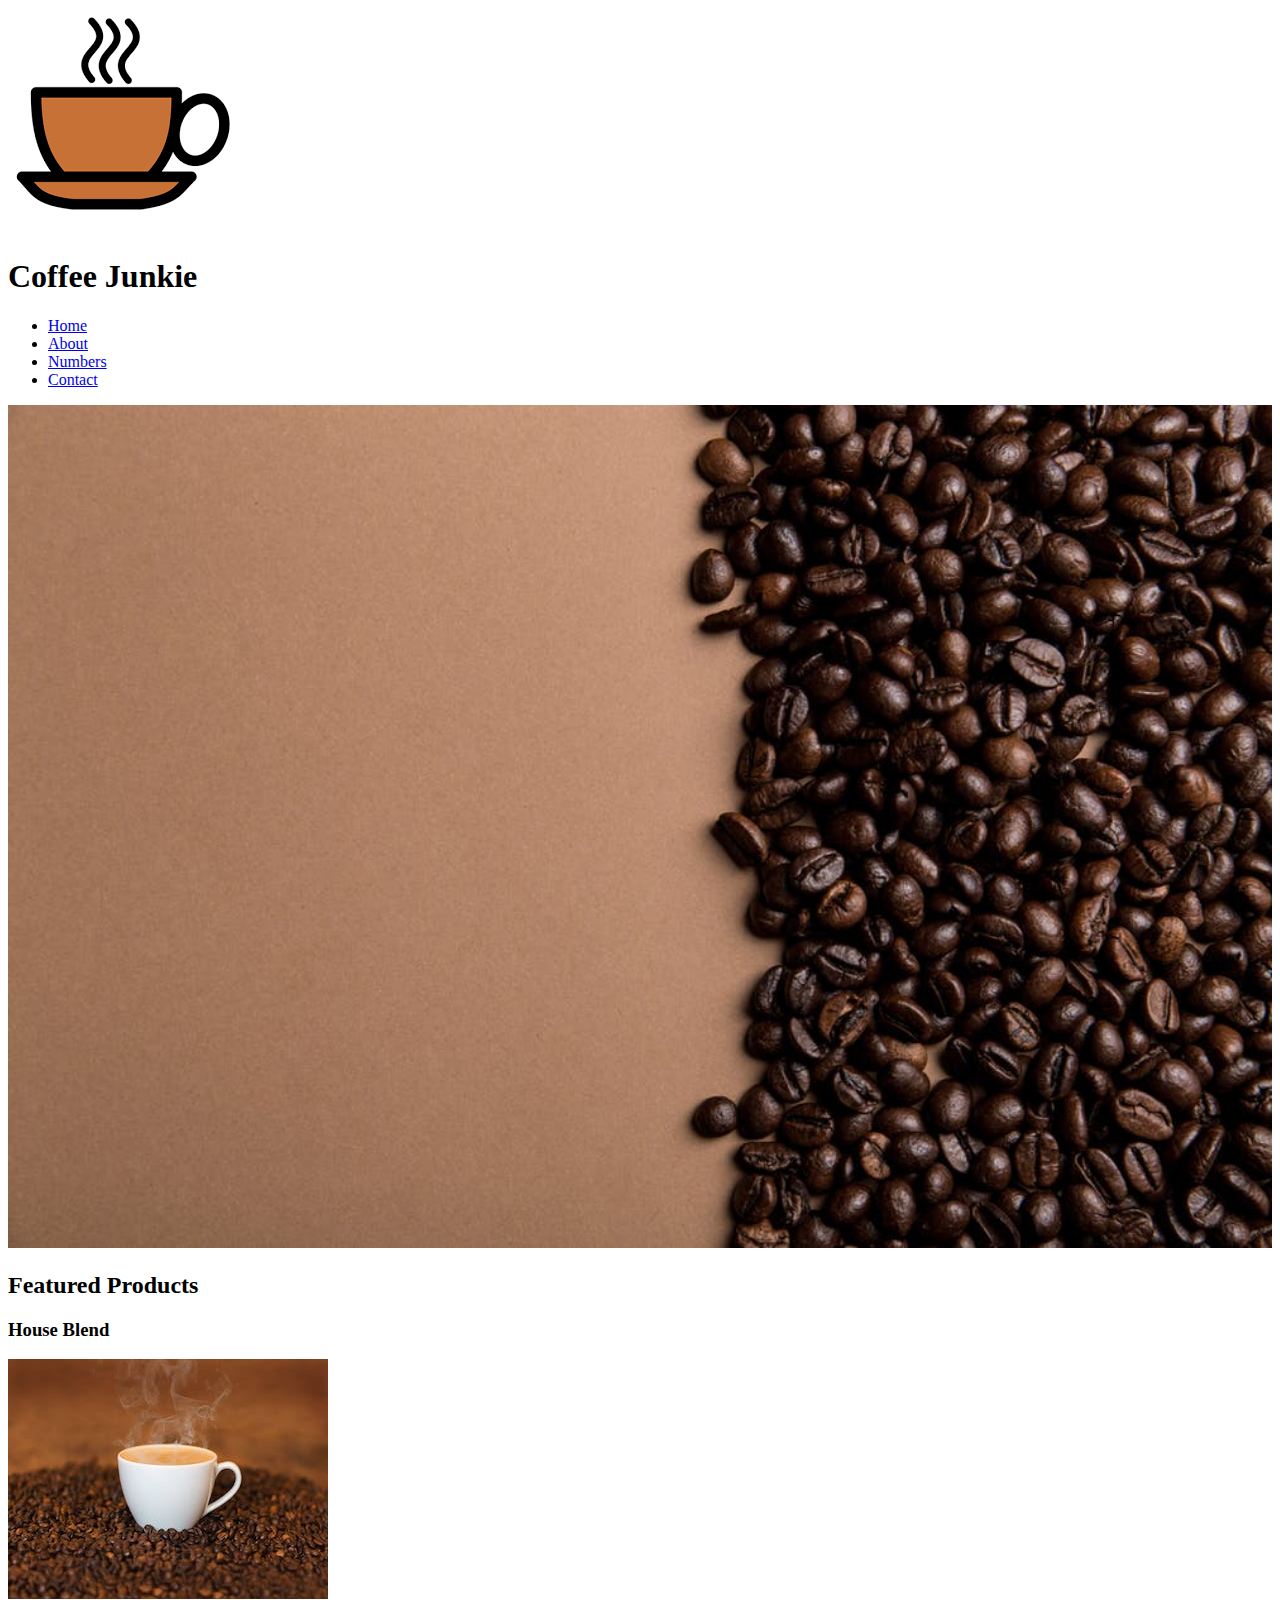
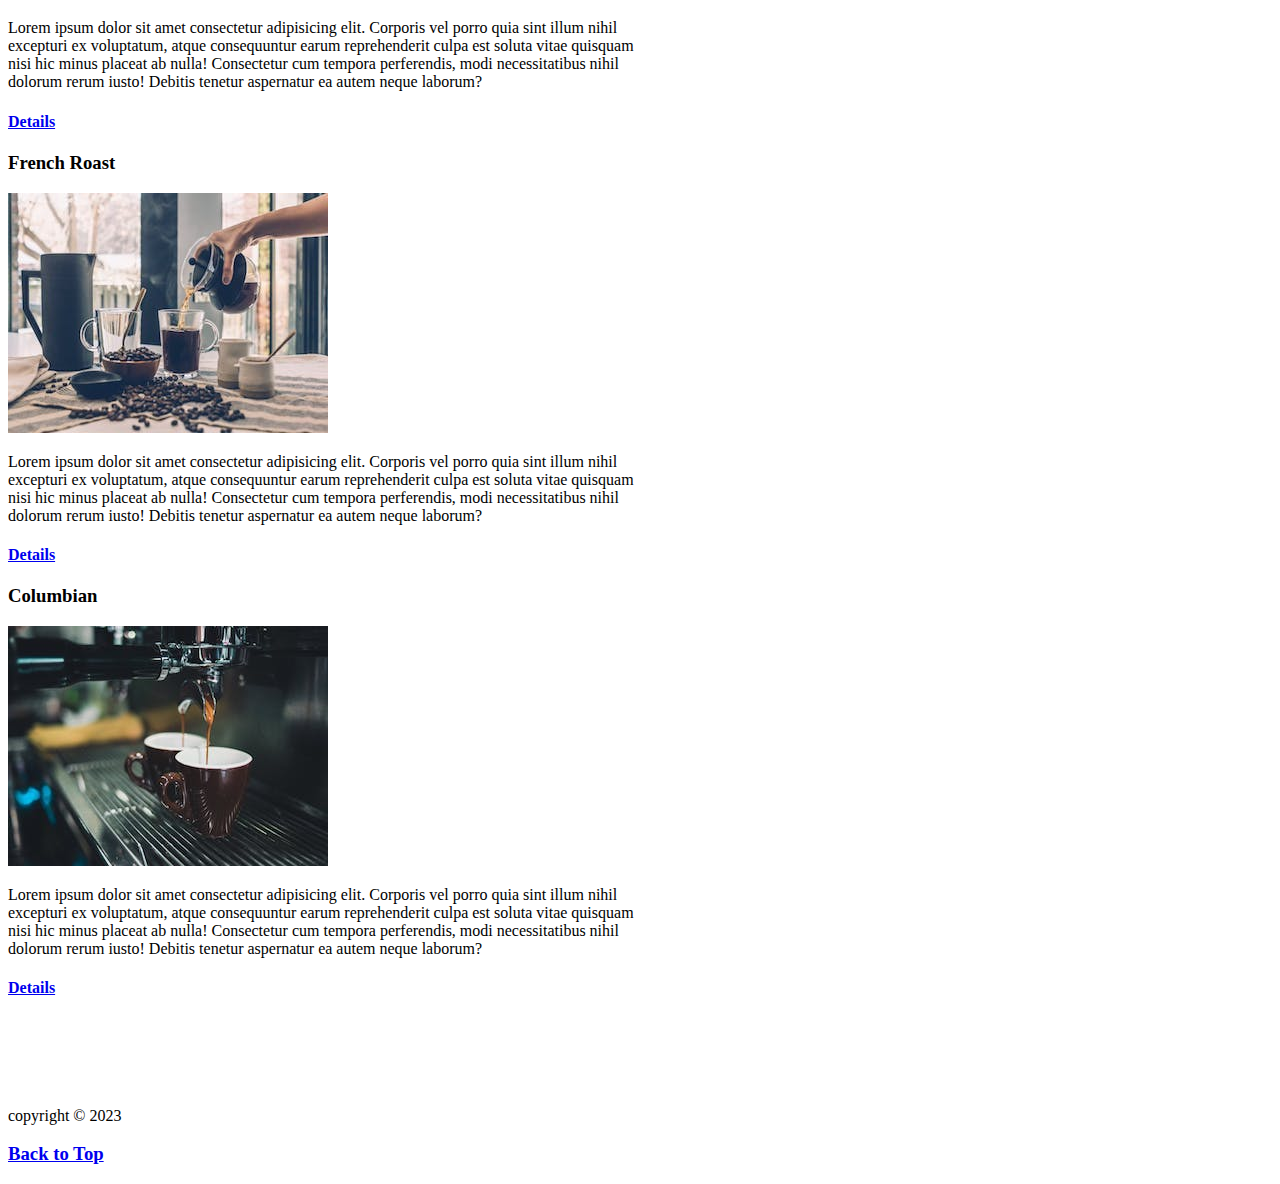
<file: CoffeJunkieProject/coffeeJunkie/index.html>
<!DOCTYPE html>
<html lang="en">
<head>
    <meta charset="UTF-8">
    <meta name="viewport" content="width=device-width, initial-scale=1.0">
    <link rel="stylesheet" href="style.css">
    <title>Coffee Junkie</title>
</head>
<body>
    <!-- id logo is to use the link back to top from the bottom with #logo-->
    <img id="logo" src="./images/logo.png" alt="Coffee Logo">
    <h1>Coffee Junkie</h1>
    <ul>
        <li><a href="index.html">Home</a></li>
        <li><a href="about.html">About</a></li>
        <li><a href="numbers.html">Numbers</a></li>
        <li><a href="contact.html">Contact</a></li>
    </ul>
    <img class="bigPic" src="./images/background.jpeg" alt="Coffee Beans">
    <br>
    <h2>Featured Products</h2>
    <h3>House Blend</h3>
    <img src="./images/house-blend.jpeg" alt="">
    <p class="p1">Lorem ipsum dolor sit amet consectetur adipisicing elit. Corporis vel porro quia sint illum nihil excepturi ex voluptatum, atque consequuntur earum reprehenderit culpa est soluta vitae quisquam nisi hic minus placeat ab nulla! Consectetur cum tempora perferendis, modi necessitatibus nihil dolorum rerum iusto! Debitis tenetur aspernatur ea autem neque laborum?</p>
    <h4>
        <!--target="_blank" makes it open in a new window-->
        <a href="https://www.wikipedia.org/wiki/coffee" target="_blank">Details</a>
    </h4>

    <h3>French Roast</h3>
    <img src="./images/french-roast.jpeg" alt="">
    <p class="p1">Lorem ipsum dolor sit amet consectetur adipisicing elit. Corporis vel porro quia sint illum nihil excepturi ex voluptatum, atque consequuntur earum reprehenderit culpa est soluta vitae quisquam nisi hic minus placeat ab nulla! Consectetur cum tempora perferendis, modi necessitatibus nihil dolorum rerum iusto! Debitis tenetur aspernatur ea autem neque laborum?</p>
    <h4>
        <!--target="_blank" makes it open in a new window-->
        <a href="https://www.wikipedia.org/wiki/coffee" target="_blank">Details</a>
    </h4>

    <h3>Columbian</h3>
    <img src="./images/columbian-roast.jpeg" alt="">
    <p class="p1">Lorem ipsum dolor sit amet consectetur adipisicing elit. Corporis vel porro quia sint illum nihil excepturi ex voluptatum, atque consequuntur earum reprehenderit culpa est soluta vitae quisquam nisi hic minus placeat ab nulla! Consectetur cum tempora perferendis, modi necessitatibus nihil dolorum rerum iusto! Debitis tenetur aspernatur ea autem neque laborum?</p>
    <h4>
        <!--target="_blank" makes it open in a new window-->
        <a href="https://www.wikipedia.org/wiki/coffee" target="_blank">Details</a>
    </h4>
    <br><br><br><br>
    <p>copyright &copy; 2023</p>
    <h3><a href="#logo">Back to Top</a></h3>
</body>
</html>
</file>
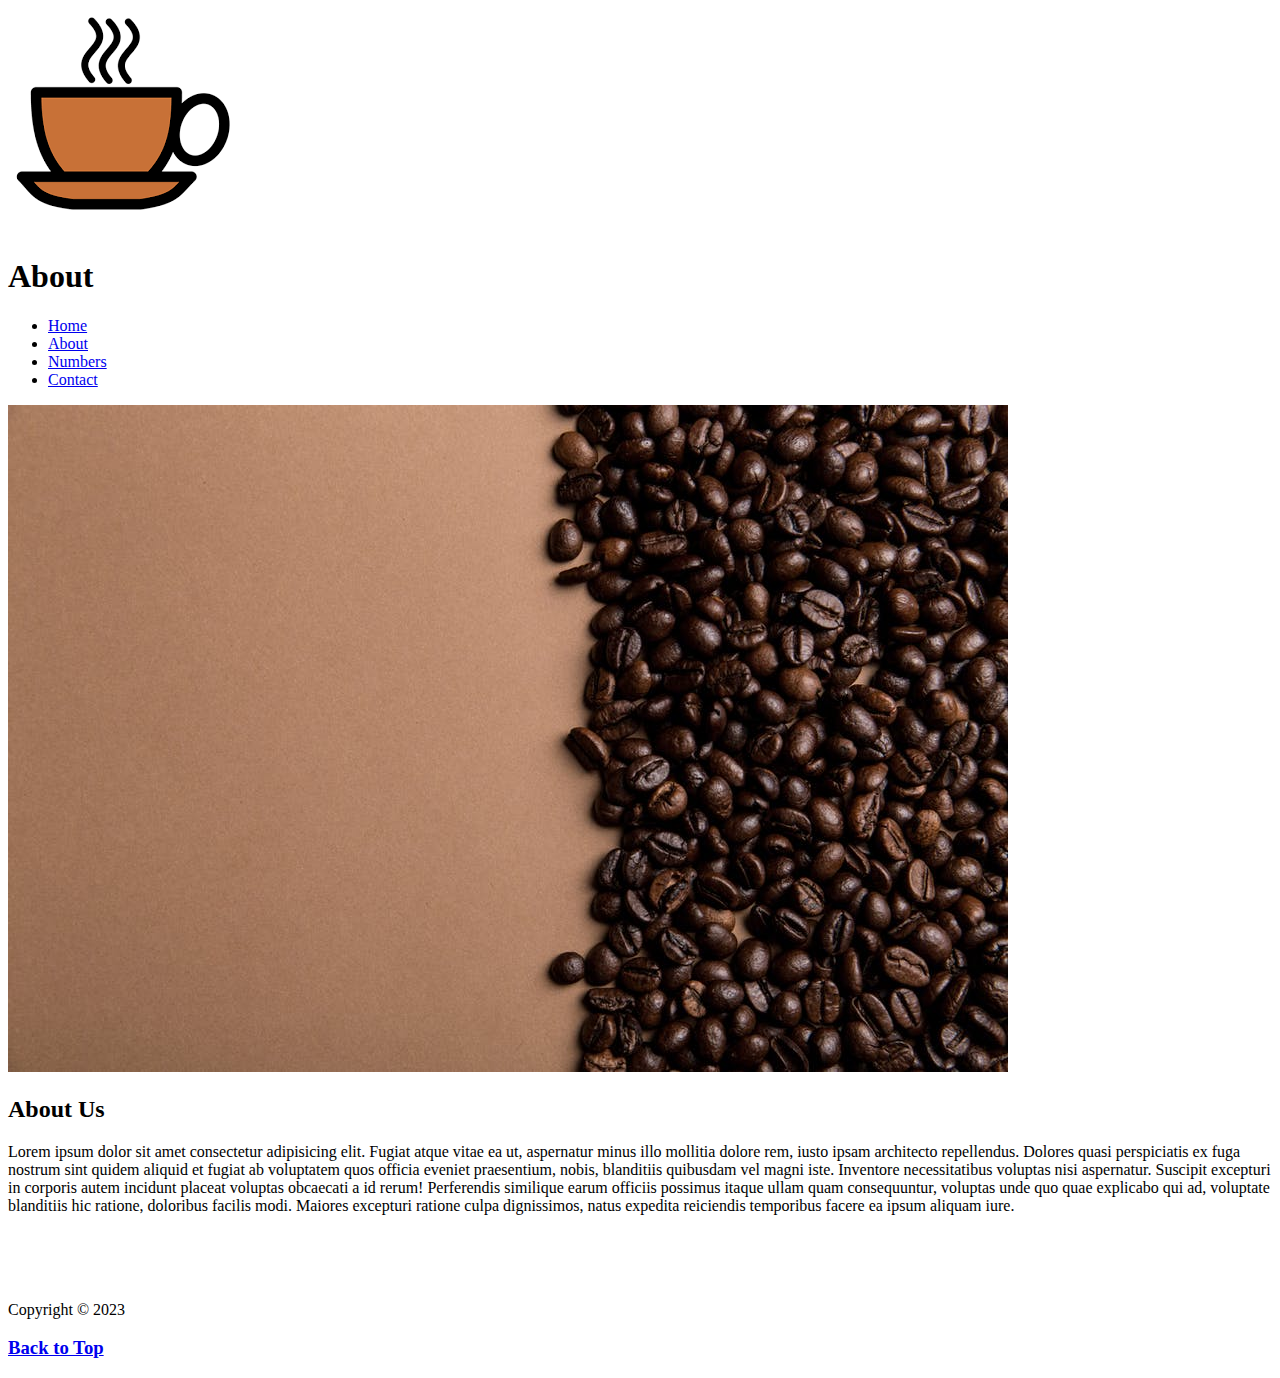
<file: CoffeJunkieProject/coffeeJunkie/about.html>
<!DOCTYPE html>
<html lang="en">
<head>
    <meta charset="UTF-8">
    <meta name="viewport" content="width=device-width, initial-scale=1.0">
    <title>Document</title>
</head>
<body>
        <!-- id logo is to use the link back to top from the bottom with #logo-->
        <img id="logo" src="./images/logo.png" alt="Coffee Logo">
        <h1>About</h1>
        <ul>
            <li><a href="index.html">Home</a></li>
            <li><a href="about.html">About</a></li>
            <li><a href="numbers.html">Numbers</a></li>
            <li><a href="contact.html">Contact</a></li>
        </ul>
        <img class="bigPic" src="./images/background.jpeg" alt="Coffee Beans">
        <br>
        <h2>About Us</h2>
        <p>Lorem ipsum dolor sit amet consectetur adipisicing elit. Fugiat atque vitae ea ut, aspernatur minus illo mollitia dolore rem, iusto ipsam architecto repellendus. Dolores quasi perspiciatis ex fuga nostrum sint quidem aliquid et fugiat ab voluptatem quos officia eveniet praesentium, nobis, blanditiis quibusdam vel magni iste. Inventore necessitatibus voluptas nisi aspernatur. Suscipit excepturi in corporis autem incidunt placeat voluptas obcaecati a id rerum! Perferendis similique earum officiis possimus itaque ullam quam consequuntur, voluptas unde quo quae explicabo qui ad, voluptate blanditiis hic ratione, doloribus facilis modi. Maiores excepturi ratione culpa dignissimos, natus expedita reiciendis temporibus facere ea ipsum aliquam iure.</p>
        <br><br><br>


        <p>Copyright &copy; 2023</p>
        <h3><a href="#logo">Back to Top</a></h3>
</body>
</html>
</file>
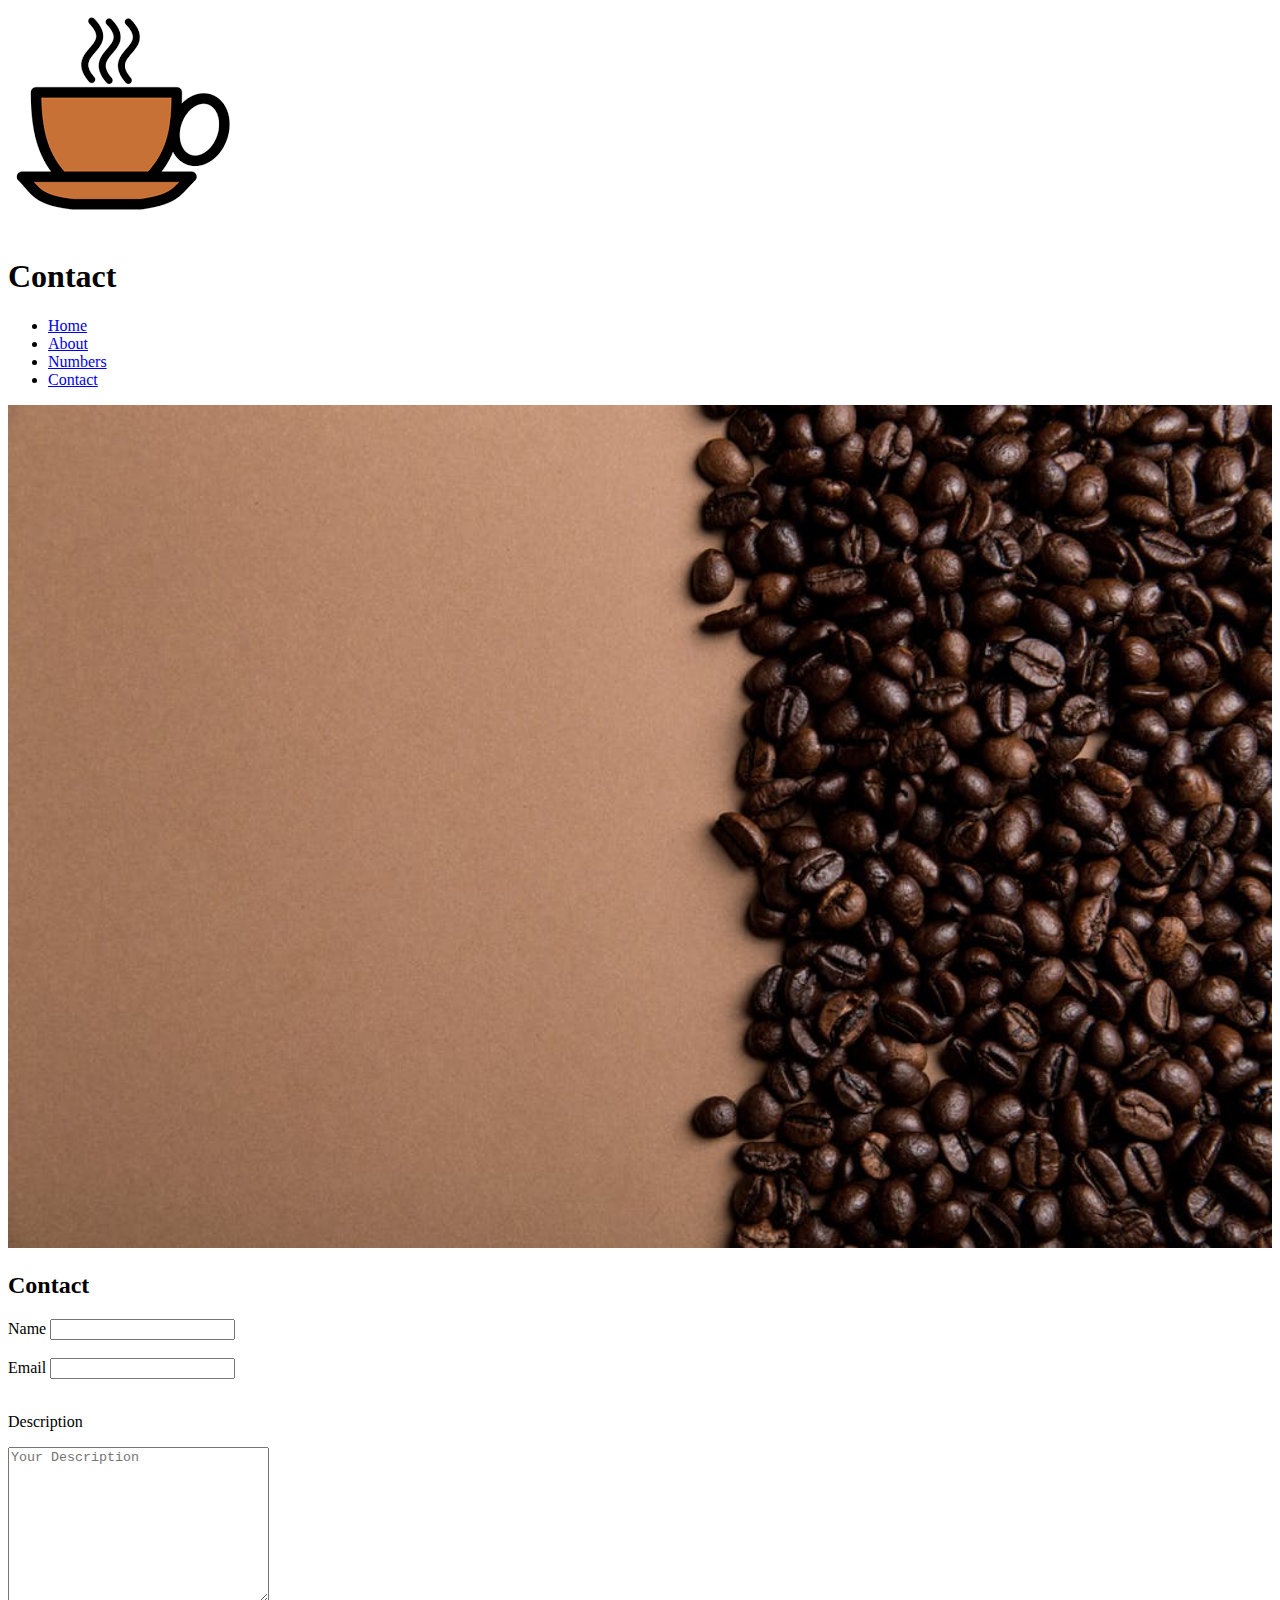
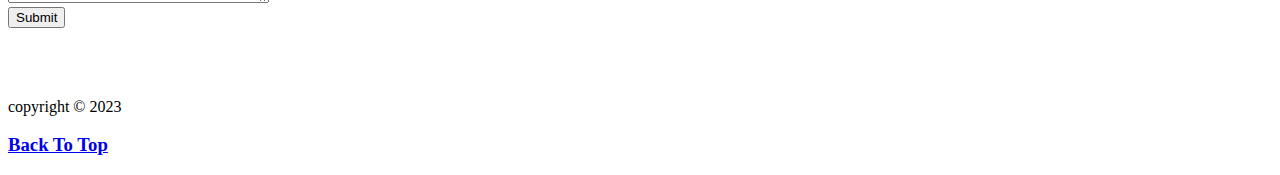
<file: CoffeJunkieProject/coffeeJunkie/contact.html>
<!DOCTYPE html>
<html lang="en">
<head>
    <meta charset="UTF-8">
    <meta name="viewport" content="width=device-width, initial-scale=1.0">
    <link rel="stylesheet" href="style.css">
    <title>COntact</title>
</head>
<body>
        <!-- id logo is to use the link back to top from the bottom with #logo-->
        <img id="logo" src="./images/logo.png" alt="Coffee Logo">
        <h1>Contact</h1>
        <ul>
            <li><a href="index.html">Home</a></li>
            <li><a href="about.html">About</a></li>
            <li><a href="numbers.html">Numbers</a></li>
            <li><a href="contact.html">Contact</a></li>
        </ul>
        <img class="bigPic" src="./images/background.jpeg" alt="Coffee Beans">
        <br>
        <h2>Contact</h2>
        <form>
            <label for="name">Name</label>
            <input type="text" name="name" id="name">
            <br> <br>
            <label for="email">Email</label>
            <input type="email" name="email" id="email">
            <br> <br>
            <p>Description</p>
            <textarea name="description" id="" cols="30" rows="10" placeholder="Your Description"></textarea>
            <br>
            <button type="submit">Submit</button>
        </form>


        <br><br><br>
        <p>copyright &copy; 2023</p>
        <h3><a href="#logo">Back To Top</a></h3>
</body>
</html>
</file>
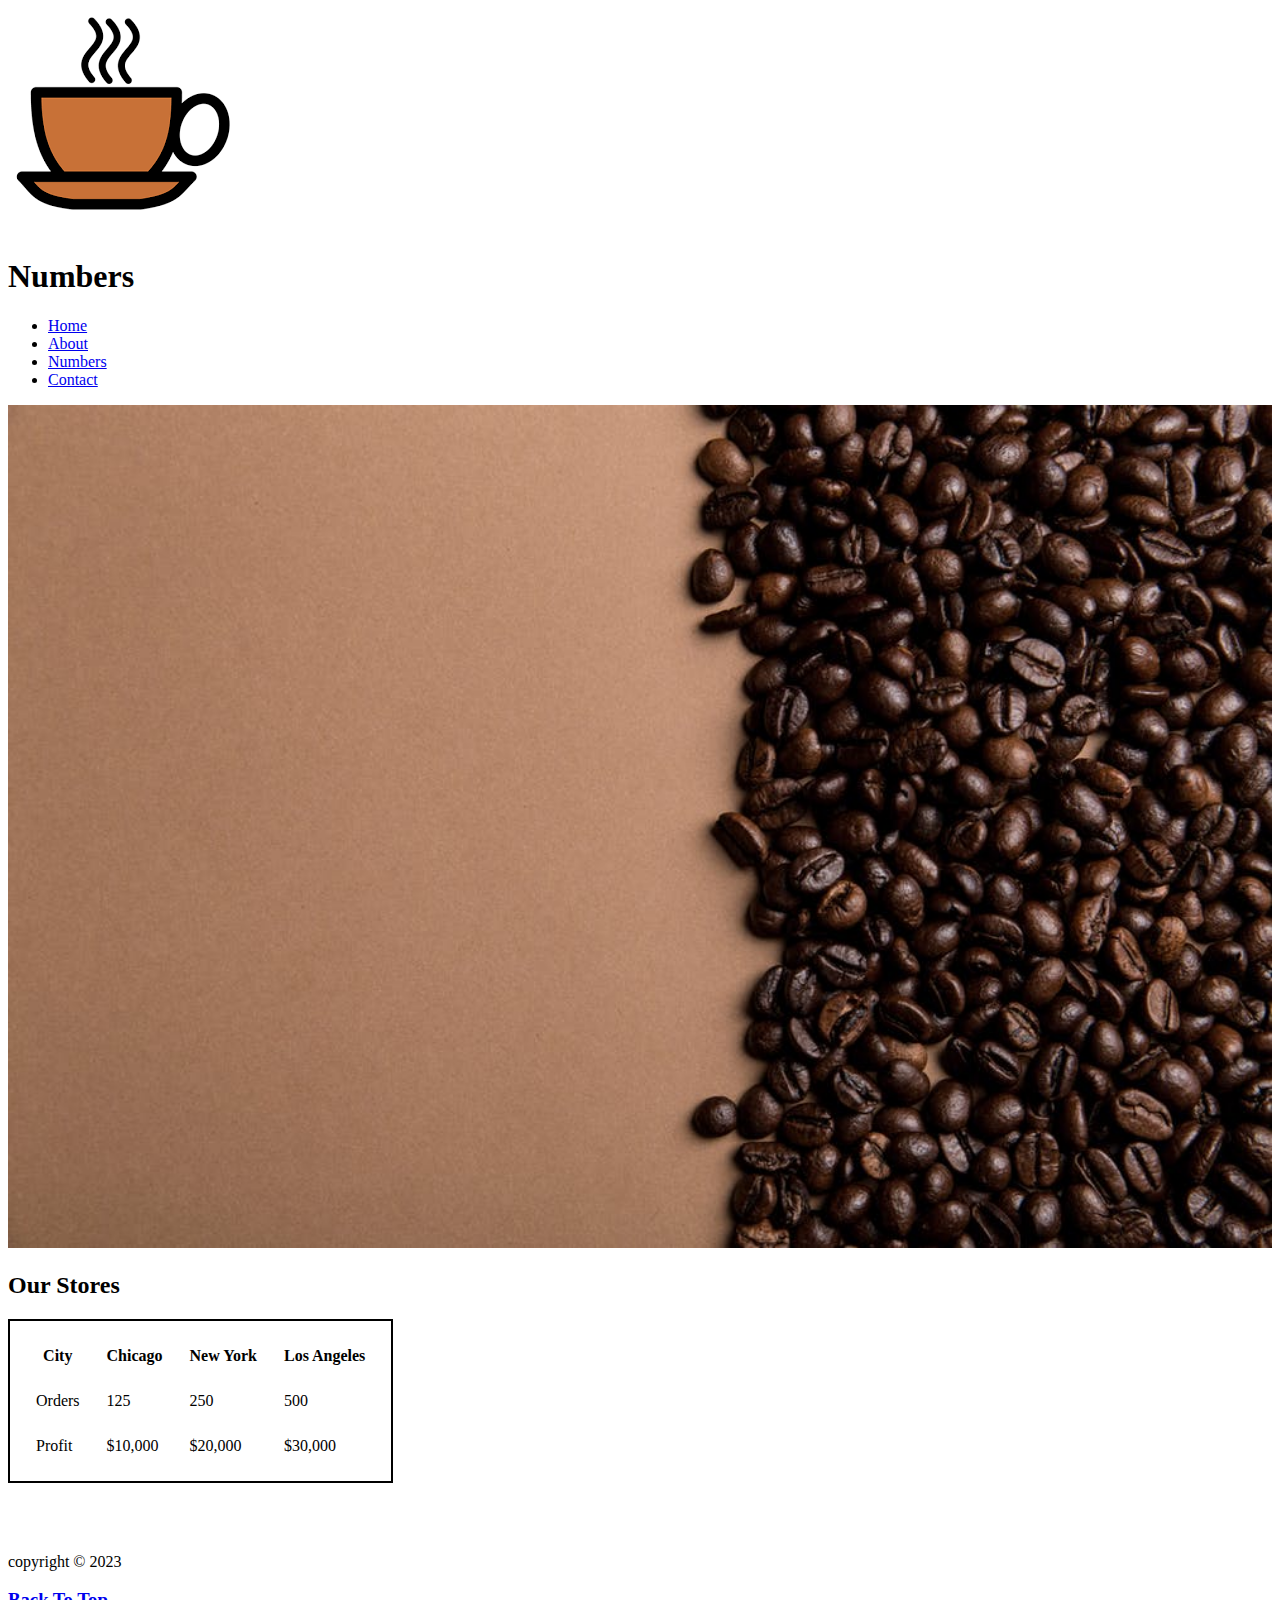
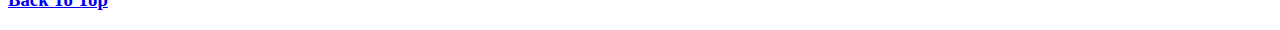
<file: CoffeJunkieProject/coffeeJunkie/numbers.html>
<!DOCTYPE html>
<html lang="en">
<head>
    <meta charset="UTF-8">
    <meta name="viewport" content="width=device-width, initial-scale=1.0">
    <link rel="stylesheet" href="style.css">
    <title>Document</title>
</head>
<body>
    <!-- id logo is to use the link back to top from the bottom with #logo-->
    <img id="logo" src="./images/logo.png" alt="Coffee Logo">
        <h1>Numbers</h1>
        <ul>
            <li><a href="index.html">Home</a></li>
            <li><a href="about.html">About</a></li>
            <li><a href="numbers.html">Numbers</a></li>
            <li><a href="contact.html">Contact</a></li>
        </ul>
        <img class="bigPic" src="./images/background.jpeg" alt="Coffee Beans">
        <br>
        <h2>Our Stores</h2> 
            <table class="table1">
                <tr>
                    <th>City</th>
                    <th>Chicago</th>
                    <th>New York</th>
                    <th>Los Angeles</th>
                </tr>

                <tr>
                    <td>Orders</td>
                    <td>125</td>
                    <td>250</td>
                    <td>500</td>
                </tr>

                <tr>
                    <td>Profit</td>
                    <td>$10,000</td>
                    <td>$20,000</td>
                    <td>$30,000</td>
                </tr>
            </table>
        <br><br><br>
        <p>copyright &copy; 2023</p>
        <h3><a href="#logo">Back To Top</a></h3>
</body>
</html>
</file>
<file: CoffeJunkieProject/coffeeJunkie/style.css>
.bigPic {
    width:100%;
}

.p1 {
    width: 50%;
}

.table1 {
    border: 2px solid black;
    border-spacing: 25px;
}
</file>
